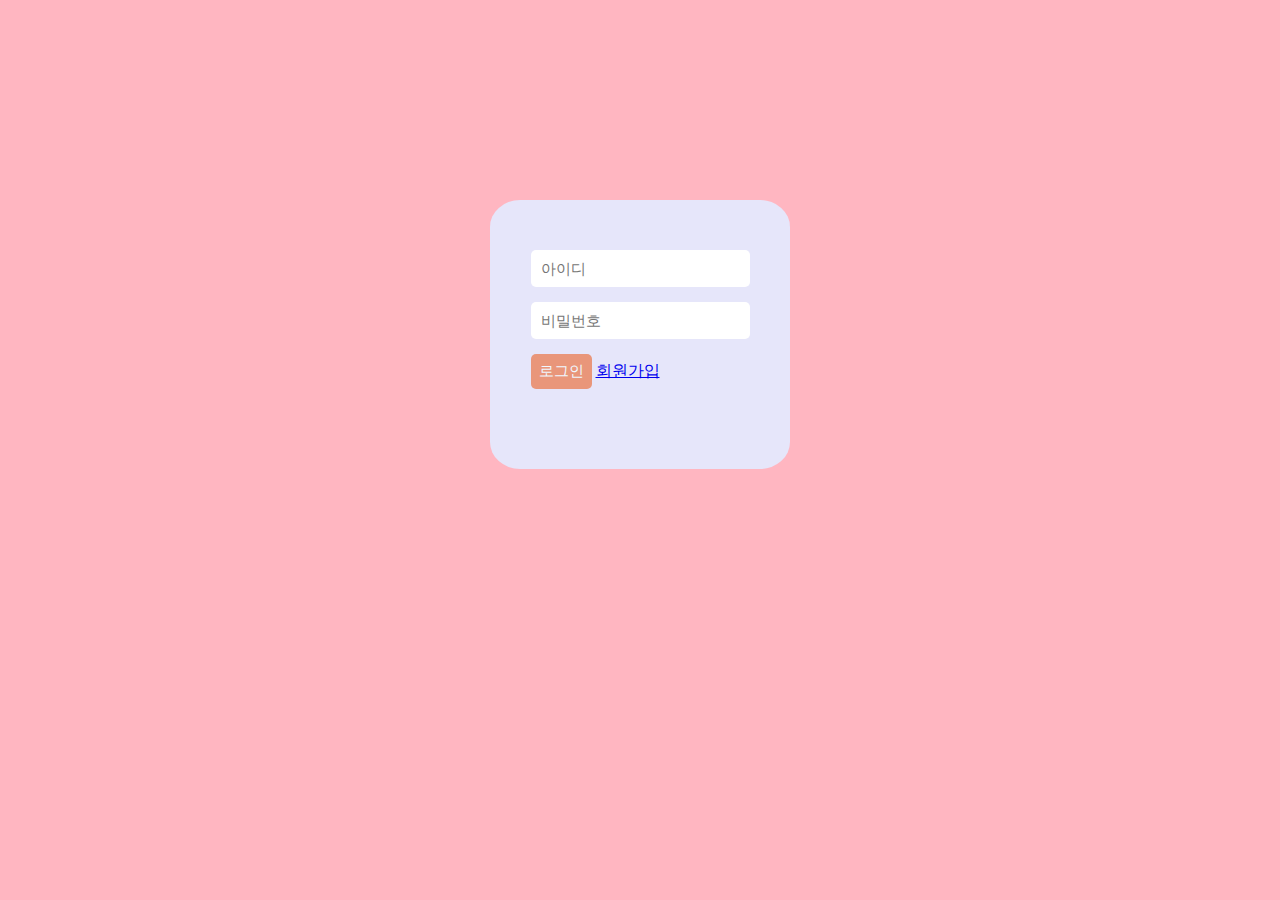
<file: frontend/views/index.html>
<html>
    <head>
        <title>로그인</title>
        <meta charset= "utf-8" >
        <link rel="stylesheet" href= "../assets/style/loginstyle.css">
        <link href="https://fonts.google.com/specimen/Gowun+Dodum?subset=korean&noto.script=Kore" rel = "stylesheet">
    </head>
    <body>
        <div class="login-form">
            <div>
                <input type = "text" id="email" name="email" class="text-field" placeholder="아이디">
                <input type = "text" id="password" name = "password" class = "text-field" placeholder = "비밀번호">
                <input type = "submit" value="로그인" onclick="login()" class="submit-btn">
                <a href="#">회원가입</a>
            </div>
        </div>
        <script>
            function login(){
                const user = window.localStorage.getItem('user');
                let mydata = JSON.parse(user);
                console.log(mydata);
            }
        </script>
    </body>
</html>
</file>
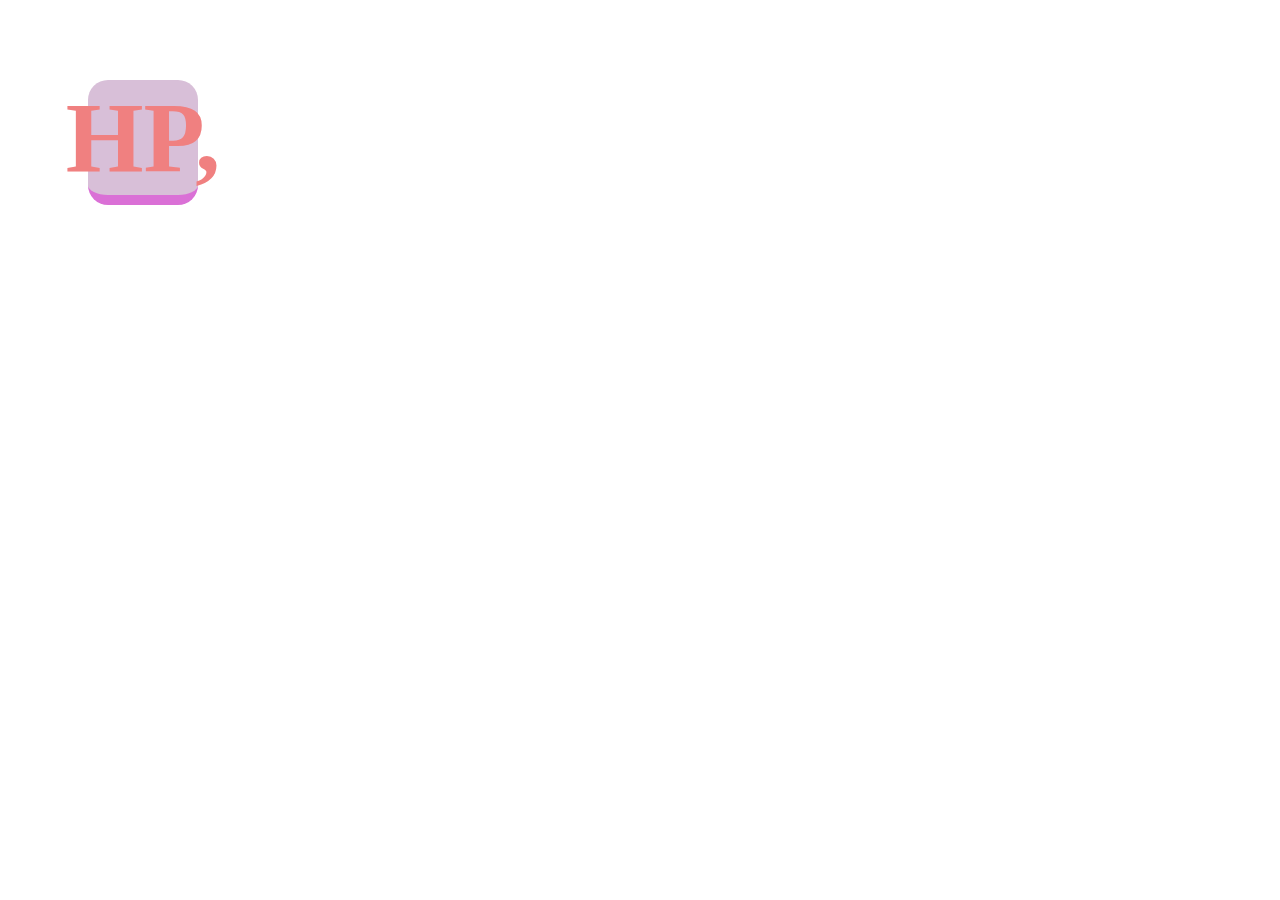
<file: frontend/views/home.html>
<html>
<head>
    <title> HP </title>
    <link rel="stylesheet" href="../assets/style/style.css"> 
</head>
<body>
    <script>
        
    </script>
    <div class="backgroundimage">    
    </div>
    <div class="box">
    <h1> HP,</h1>
    </div>
</body>
</html>
</file>
<file: frontend/assets/style/loginstyle.css>
*{
    box-sizing:border-box;
}

body{
    margin: 10; 
    background-color: lightpink;
}

.login-form{
    display: flex;
    justify-content:center;
    align-items: center;
    background-color:lavender;
    padding : 50px;
    margin: 200 auto;
    width: 300 ;
    border-radius: 10%
}

.text-field {
    font-size: 15px;
    margin-bottom: 15px;
    border:none;
    border-radius: 5px;
    padding : 10px;
}

.submit-btn {
    color:aliceblue;
    font-size:15px;
    background-color:darksalmon;
    margin-bottom: 30px;
    padding: 8px;
    border: none;
    border-radius:5px;

}

.links{

}

.links a{
    font: size 12px;
    color:darkorchid
}
</file>
<file: frontend/assets/style/style.css>
.backgroundimage{
    background-size: 150px 150px;
}

body{
    background-image:url("https://search.pstatic.net/common/?src=http%3A%2F%2Fblogfiles.naver.net%2FMjAyMjA4MjBfODEg%2FMDAxNjYwOTI4Mjg5MDk3.bZ1rCUsCYXcBHU98Mi3pbXEtpBHaDq-VNqL_w7zcJZgg.UmbjsEaZcDj5kAUo-AxGJeom-vgVh16oXjS5ejScShgg.JPEG.toystory1994%2FIMG_6108.jpg&type=a340");
    background-size: contain;
}
head{
    font-size: x-large;
}

.box h1{
    color:lightcoral;
    text-align:center;
    background-color:thistle;
    border-bottom: 10px solid orchid;
    width:110px;
    font-size:100px;
    border-radius: 20px;
    margin:80px;
    display: flex;
    justify-content: center;
    align-items:center;
}
</file>
